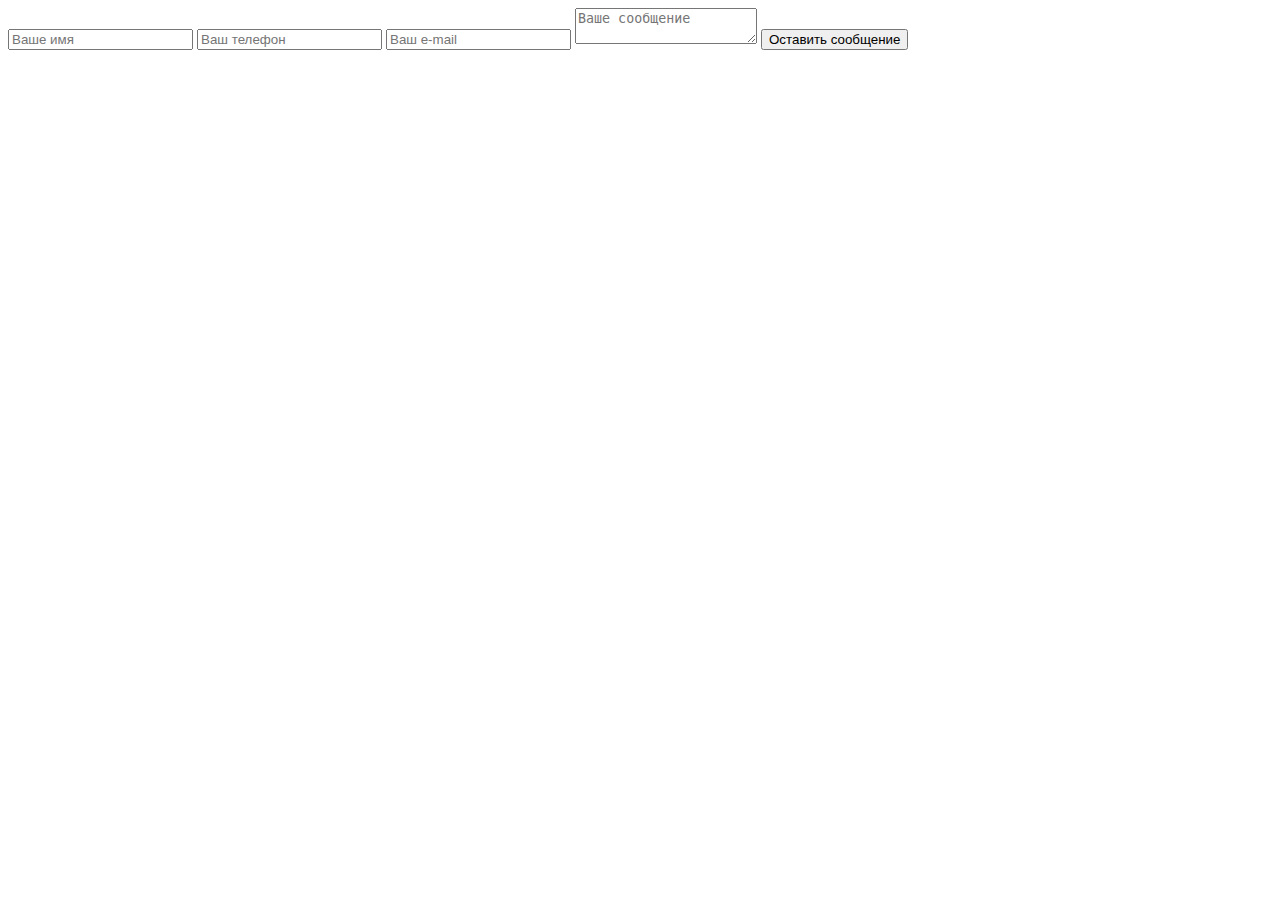
<file: email/index.html>
<!DOCTYPE html>
<html lang="ru">
<head>
	<meta charset="UTF-8">
	<meta name="viewport" content="width=device-width, initial-scale=1.0">
	<title>Почта</title>
</head>
<body>
	<!-- Создаём форму -->
    <form action="#" method="post" class="contacts-form"> <!-- action - заглушка, method - получить -->
    <!-- input c данными которые хотим получить от пользователя -->  
        <input name="name" type="text" required placeholder="Ваше имя"> <!-- name - нужно в php коде, type - для того чтобы пользователь вводил правильные данные, required - поле обязательно для заполнения, placeholder - запись в поле -->  
        <input name="phone" type="number" required placeholder="Ваш телефон">
        <input name="email" type="email" required placeholder="Ваш e-mail">
        <!-- поле для ввода сообщения -->
        <textarea name="text" type="text" class="message" id="ta" placeholder="Ваше сообщение"></textarea>
        <!-- кнопка для отправки формы -->
        <button type="submit" class="button-popup">Оставить сообщение</button>
    </form>
    <script src="script.js"></script>
</body>
</html>
</file>
